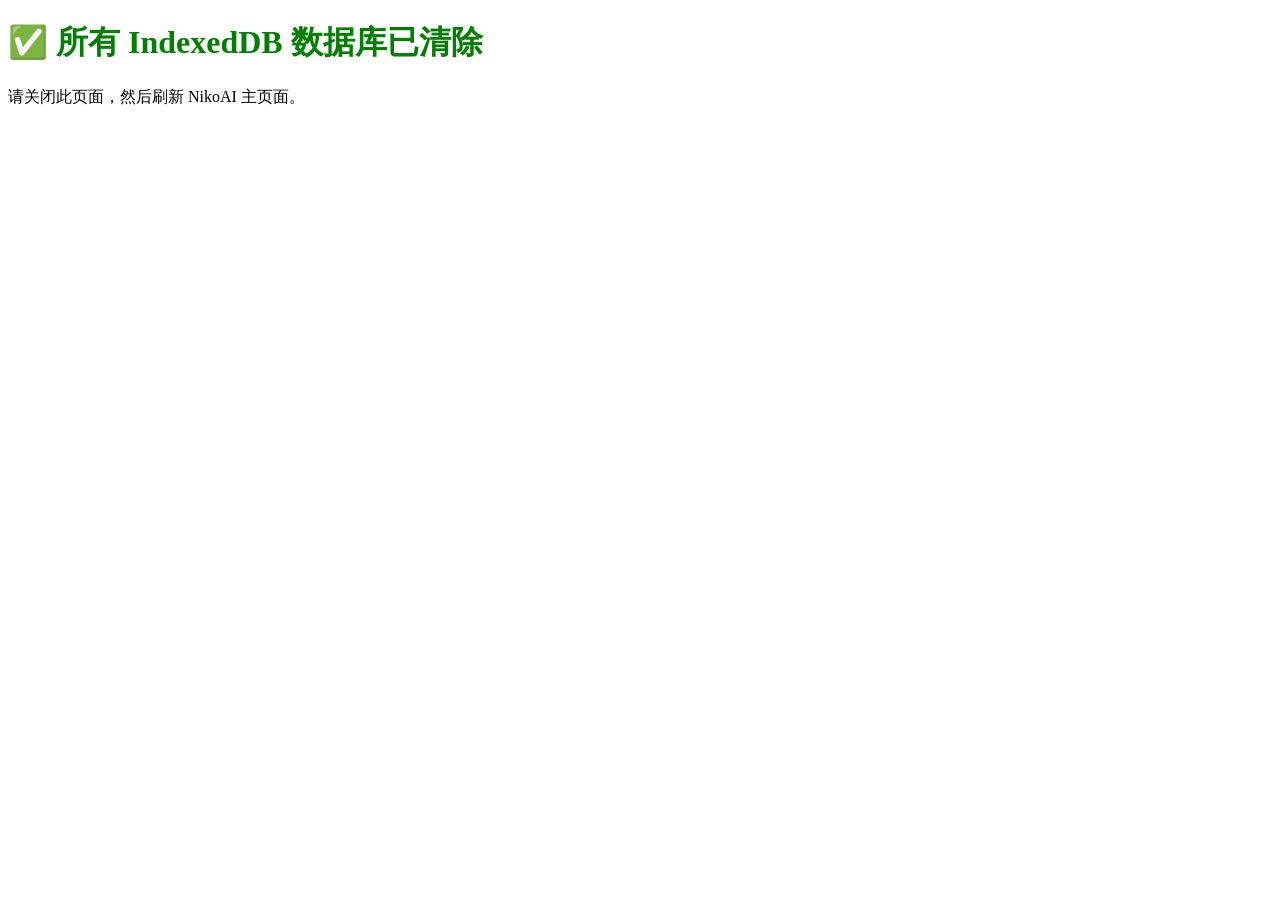
<file: clear_db.html>
<!DOCTYPE html>
<html>
<head><title>清除 IndexedDB</title></head>
<body>
<h1>正在清除 IndexedDB 数据库...</h1>
<script>
(async () => {
  try {
    // 删除旧数据库 NikoAI
    await new Promise((resolve, reject) => {
      const req = indexedDB.deleteDatabase('NikoAI');
      req.onsuccess = () => resolve();
      req.onerror = () => reject(req.error);
      req.onblocked = () => console.log('NikoAI blocked');
    });
    console.log('✅ NikoAI 已删除');
    
    // 删除新数据库 NikoDB_Pro
    await new Promise((resolve, reject) => {
      const req = indexedDB.deleteDatabase('NikoDB_Pro');
      req.onsuccess = () => resolve();
      req.onerror = () => reject(req.error);
      req.onblocked = () => console.log('NikoDB_Pro blocked');
    });
    console.log('✅ NikoDB_Pro 已删除');
    
    document.body.innerHTML = '<h1 style="color:green;">✅ 所有 IndexedDB 数据库已清除</h1><p>请关闭此页面，然后刷新 NikoAI 主页面。</p>';
  } catch (err) {
    document.body.innerHTML = '<h1 style="color:red;">❌ 清除失败: ' + err.message + '</h1>';
  }
})();
</script>
</body>
</html>
</file>
